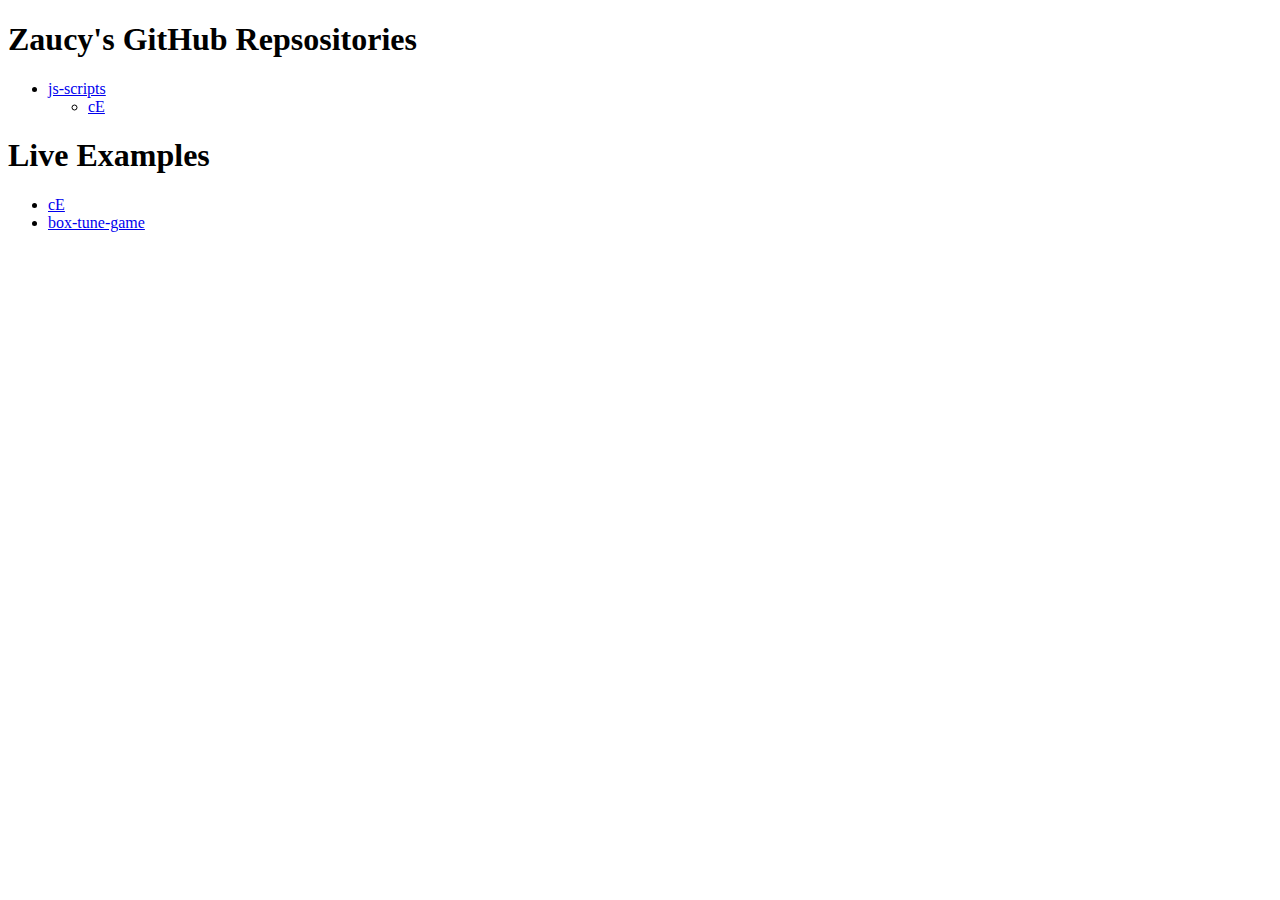
<file: index.html>
<!DOCTYPE html>
<html>
  <head>
    <title>Zaucy's GitHub Repository examples.</title>
  </head>
  <body>
    <h1>Zaucy's GitHub Repsositories</h1>
    <p>
      <ul>
        <li><a href="http://github.com/zaucy/js-scripts">js-scripts</a></li>
        <ul>
          <li><a href="https://github.com/zaucy/js-scripts/tree/master/browser-dom/cE">cE</a></li>
        </ul>
      </ul>
    </p>
    <h1>Live Examples</h1>
    <ul>
		<li><a href="http://zaucy.github.io/js-scripts/browser-dom/cE/">cE</a></li>
		<li><a href="http://zaucy.github.io/box-tune-game/">box-tune-game</a></li>
    </ul>
  </body>
</html>
</file>
